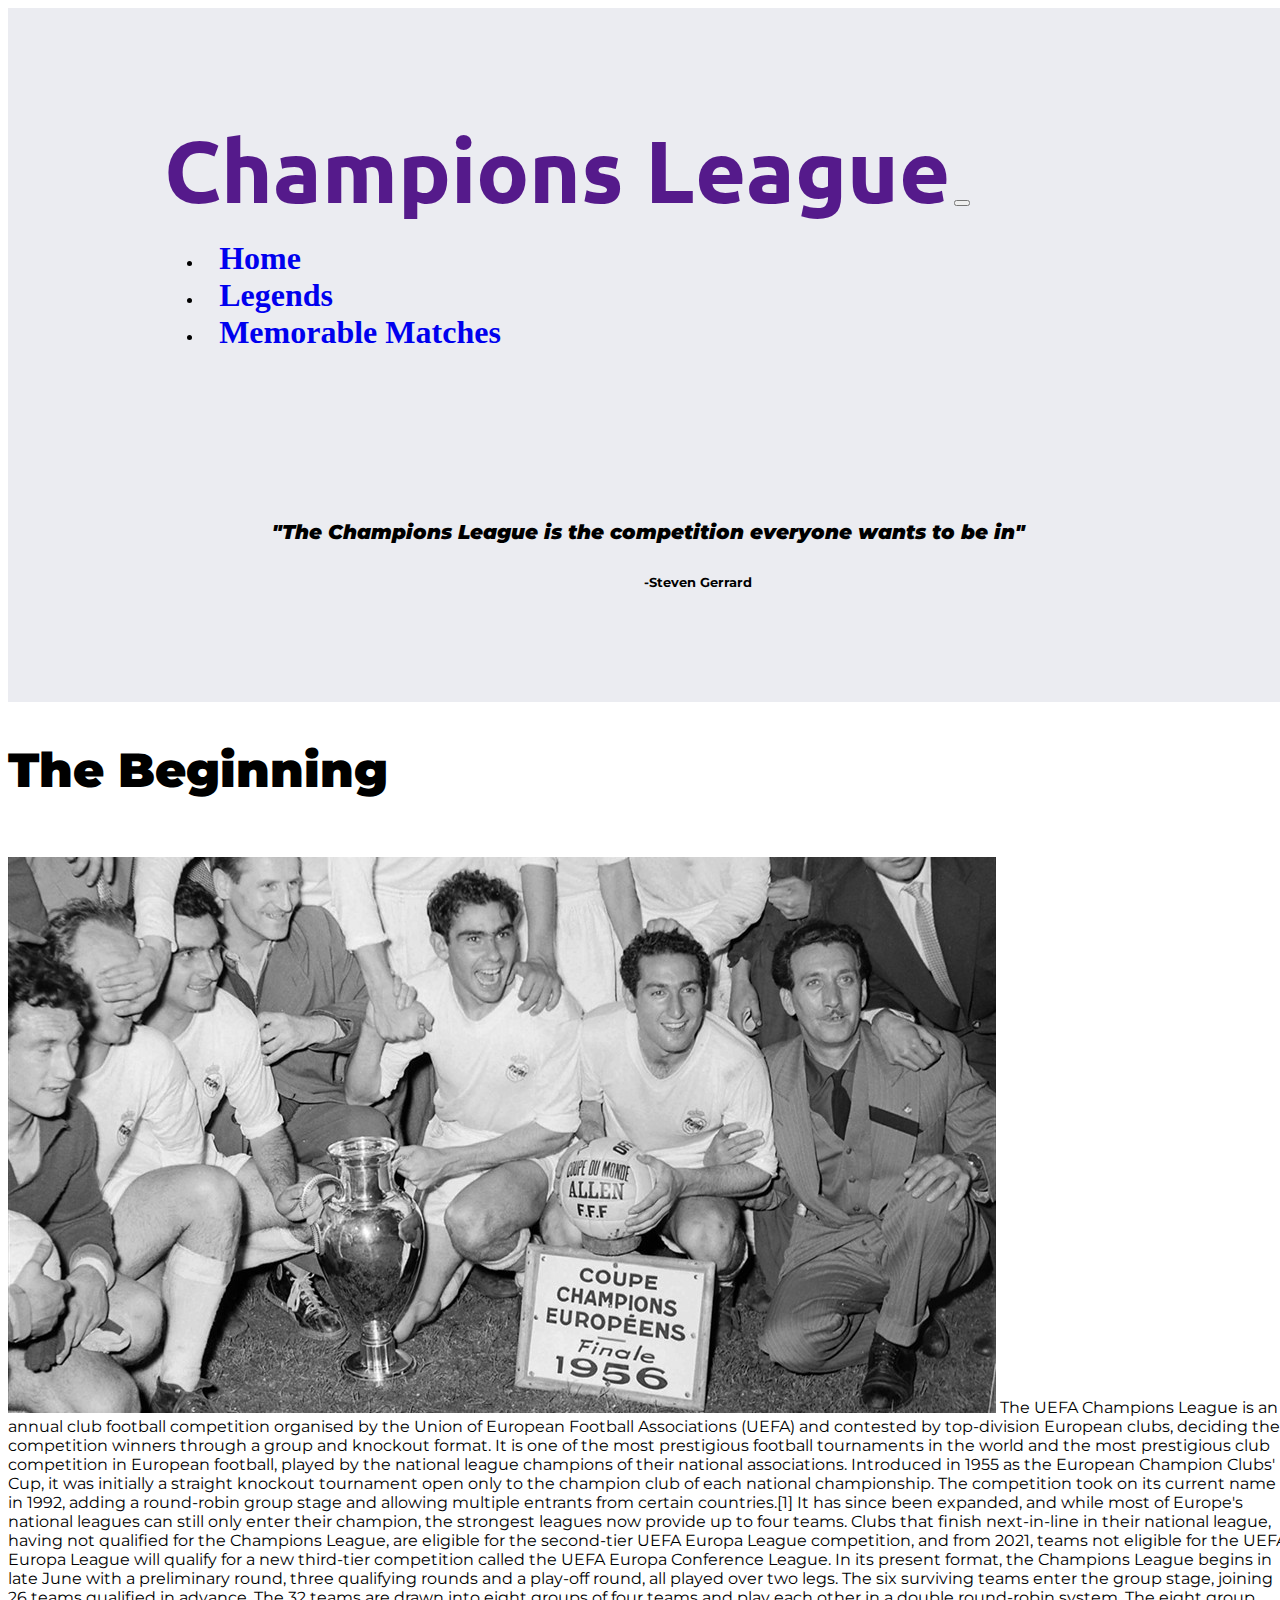
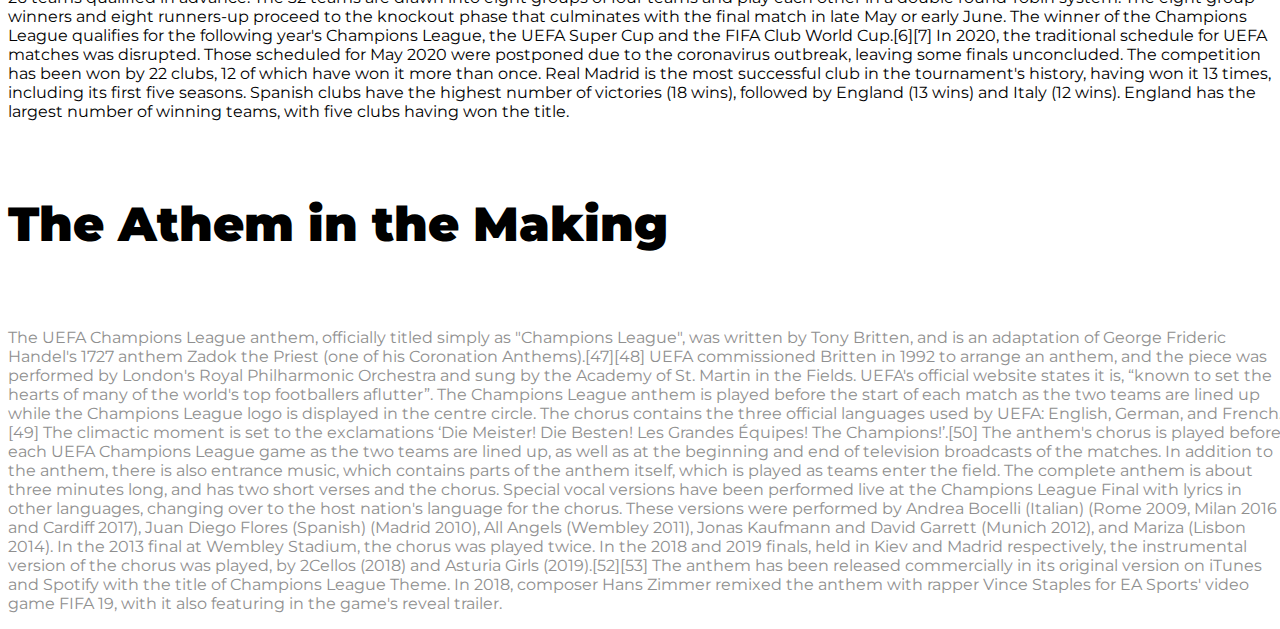
<file: css/My Site/thebeginningindex.html>
<!DOCTYPE html>
<html>

<head>
  <meta charset="utf-8">
  <title>⚽ | The Beginning</title>

  <!-- Google Fonts -->
  <link href="https://fonts.googleapis.com/css?family=Montserrat|Ubuntu" rel="stylesheet">

  <!-- CSS Stylesheets -->
  <link rel="stylesheet" href="css/master.css">
  <link rel="stylesheet" href="https://stackpath.bootstrapcdn.com/bootstrap/4.5.0/css/bootstrap.min.css" integrity="sha384-9aIt2nRpC12Uk9gS9baDl411NQApFmC26EwAOH8WgZl5MYYxFfc+NcPb1dKGj7Sk" crossorigin="anonymous">


  <!-- Font Awesome -->
  <link rel="stylesheet" href="https://use.fontawesome.com/releases/v5.6.3/css/all.css" integrity="sha384-UHRtZLI+pbxtHCWp1t77Bi1L4ZtiqrqD80Kn4Z8NTSRyMA2Fd33n5dQ8lWUE00s/" crossorigin="anonymous">

  <!-- bootstrap Scripts  -->
  <script src="https://code.jquery.com/jquery-3.3.1.slim.min.js" integrity="sha384-q8i/X+965DzO0rT7abK41JStQIAqVgRVzpbzo5smXKp4YfRvH+8abtTE1Pi6jizo" crossorigin="anonymous"></script>
  <script src="https://cdnjs.cloudflare.com/ajax/libs/popper.js/1.14.6/umd/popper.min.js" integrity="sha384-wHAiFfRlMFy6i5SRaxvfOCifBUQy1xHdJ/yoi7FRNXMRBu5WHdZYu1hA6ZOblgut" crossorigin="anonymous"></script>
  <script src="https://stackpath.bootstrapcdn.com/bootstrap/4.2.1/js/bootstrap.min.js" integrity="sha384-B0UglyR+jN6CkvvICOB2joaf5I4l3gm9GU6Hc1og6Ls7i6U/mkkaduKaBhlAXv9k" crossorigin="anonymous"></script>
</head>

<body>

  <section id="title">
    <div class="container-fluid">
      <!-- Nav Bar -->
      <div class="test">

      <nav class="navbar navbar-expand-lg navbar-light col-lg-12 col-md-12 col-sm-12 bd-sidebar">

        <a class="navbar-brand" href="">Champions League</a>

        <button class="navbar-toggler" type="button" data-toggle="collapse" data-target="#navbarTogglerDemo02">
          <span class="navbar-toggler-icon"></span>
        </button>

        <div class="collapse navbar-collapse" id="navbarTogglerDemo02">

          <ul class="navbar-nav ml-auto">
            <li class="nav-item">
              <a class="nav-link" href="index.html"><strong>Home</strong></a>
            </li>
            <li class="nav-item">
              <a class="nav-link" href="Legendsindex.html"><strong>Legends</strong></a>
            </li>
            <li class="nav-item">
              <a class="nav-link" href="memorableindex.html"><strong>Memorable Matches</strong></a>
            </li>
          </ul>
        </div>
        </div>
      </nav>


      <!-- Title -->


      <div class="row">

        <div class="col-lg-6">
          <h1 class="mission"><strong><i>"The Champions League is the competition everyone wants to be in"</i></strong></h1>
          <h5 class="steven">-Steven Gerrard</h5>
        </div>
    </section>


<p>
  <h1><strong>The Beginning</strong></h1>
  <br>
  <img class="old-picture" src="pictures/oldpicture.jpg" alt="">

  The UEFA Champions League is an annual club football competition organised by the Union of European Football Associations (UEFA) and contested by top-division European clubs, deciding the competition winners through a group and knockout format. It is one of the most prestigious football tournaments in the world and the most prestigious club competition in European football, played by the national league champions of their national associations.

  Introduced in 1955 as the European Champion Clubs' Cup, it was initially a straight knockout tournament open only to the champion club of each national championship. The competition took on its current name in 1992, adding a round-robin group stage and allowing multiple entrants from certain countries.[1] It has since been expanded, and while most of Europe's national leagues can still only enter their champion, the strongest leagues now provide up to four teams. Clubs that finish next-in-line in their national league, having not qualified for the Champions League, are eligible for the second-tier UEFA Europa League competition, and from 2021, teams not eligible for the UEFA Europa League will qualify for a new third-tier competition called the UEFA Europa Conference League.

  In its present format, the Champions League begins in late June with a preliminary round, three qualifying rounds and a play-off round, all played over two legs. The six surviving teams enter the group stage, joining 26 teams qualified in advance. The 32 teams are drawn into eight groups of four teams and play each other in a double round-robin system. The eight group winners and eight runners-up proceed to the knockout phase that culminates with the final match in late May or early June. The winner of the Champions League qualifies for the following year's Champions League, the UEFA Super Cup and the FIFA Club World Cup.[6][7] In 2020, the traditional schedule for UEFA matches was disrupted. Those scheduled for May 2020 were postponed due to the coronavirus outbreak, leaving some finals unconcluded.

  The competition has been won by 22 clubs, 12 of which have won it more than once. Real Madrid is the most successful club in the tournament's history, having won it 13 times, including its first five seasons. Spanish clubs have the highest number of victories (18 wins), followed by England (13 wins) and Italy (12 wins). England has the largest number of winning teams, with five clubs having won the title.
</p>
<br>
<h1><strong>The Athem in the Making</strong></h1>
<br>
<p>The UEFA Champions League anthem, officially titled simply as "Champions League", was written by Tony Britten, and is an adaptation of George Frideric Handel's 1727 anthem Zadok the Priest (one of his Coronation Anthems).[47][48] UEFA commissioned Britten in 1992 to arrange an anthem, and the piece was performed by London's Royal Philharmonic Orchestra and sung by the Academy of St. Martin in the Fields. UEFA's official website states it is, “known to set the hearts of many of the world's top footballers aflutter”.


The Champions League anthem is played before the start of each match as the two teams are lined up while the Champions League logo is displayed in the centre circle.
The chorus contains the three official languages used by UEFA: English, German, and French.[49] The climactic moment is set to the exclamations ‘Die Meister! Die Besten! Les Grandes Équipes! The Champions!’.[50] The anthem's chorus is played before each UEFA Champions League game as the two teams are lined up, as well as at the beginning and end of television broadcasts of the matches. In addition to the anthem, there is also entrance music, which contains parts of the anthem itself, which is played as teams enter the field. The complete anthem is about three minutes long, and has two short verses and the chorus.

Special vocal versions have been performed live at the Champions League Final with lyrics in other languages, changing over to the host nation's language for the chorus. These versions were performed by Andrea Bocelli (Italian) (Rome 2009, Milan 2016 and Cardiff 2017), Juan Diego Flores (Spanish) (Madrid 2010), All Angels (Wembley 2011), Jonas Kaufmann and David Garrett (Munich 2012), and Mariza (Lisbon 2014). In the 2013 final at Wembley Stadium, the chorus was played twice. In the 2018 and 2019 finals, held in Kiev and Madrid respectively, the instrumental version of the chorus was played, by 2Cellos (2018) and Asturia Girls (2019).[52][53] The anthem has been released commercially in its original version on iTunes and Spotify with the title of Champions League Theme. In 2018, composer Hans Zimmer remixed the anthem with rapper Vince Staples for EA Sports' video game FIFA 19, with it also featuring in the game's reveal trailer.
</p>
</file>
<file: css/My Site/css/master.css>
body {
  font-family: Montserrat;
  width: 100%
}

h1{
  font-family:Montserrat;
  font-size: 3rem;
  line-height: 1.5;
}

h2 {
  font-family:"Montserrat-bold";
  font-size: 3rem;
  line-height:1.5;

}

h3 {
  font-family:"Montserrat-bold";
  font-size: 1.8rem;
}

p {
  color:#8f8f8f;
}

a {
  text-decoration: none;
}

#title {
  background-color:#ebecf1;
  Color:black;
  padding:1% 5%;
}

.container-fluid {
  padding: 2% 8% 1%;
}


/* Navigation Bar */

.navbar-brand {
  font-family: ubuntu;
  font-size: 5.5rem;
  font-weight: bold;
}

.nav-link {
  font-size: 2.0rem;
  font-family:"Montserrat-light";
  font-weight: bold;
}

.navbar {
padding: 4.5rem 0 4.5rem;
}


.mission {
  padding-bottom: 5px;
  font-size: 20px;
  text-align:center;
  padding-top: 65px;
  text-align: center;
}

.steven {
  text-align: center;
  padding-bottom: 65px;
  padding-left: 100px;
}

.nav-item {
  padding: 0px 15px;
}


/* Download Buttons */

.download-button {
  padding:1%;
  margin:2% auto;
}


/* title-image */

.field {
  width: 400px;
  transform: rotate(90deg);
  margin:5% auto 5% 27%;
}

/* feature section */

#features {
  padding: 7% 15%;
}

.feature-box {
  text-align: center;
  padding:5%;
}

.icon {
  color:black;
  margin-bottom: 1rem;
}

.icon:hover {
  color:#acdeaa;
}


/* testimonial section */


#testimonials {
  padding:7% 15%;
  text-align:center;
  background-color:#10375c;
  color:white;

}

#carouselExampleIndicators {
  text-align: center;
  margin:5% 10%;
  width:95%;
  margin:10px;
  padding:40px;
}

.carousel-images {
  border-radius:50%;
  width:97%;
  padding-bottom: 15px;
}

.testimonial-image {
  width:60%;
  margin:20px;
}


#press {
  background-color: #ebecf1;
  text-align: center;
  padding-bottom:3%;
  text-decoration: none;
  color:black;
}

#pricing {
  background-color: #10375c;
  color: black;
}

.pricing-column {
  background-color:#10375c;
}

.press-logo {
  width:8%;
  margin:20px auto 20px 50px;
  color: black;
}


/* pricing section */

#pricing {
  padding: 75px;
  text-align: center;
  color: white
}

.pricing-column {
  padding: 3% 2%;
  color: black;
}
</file>
